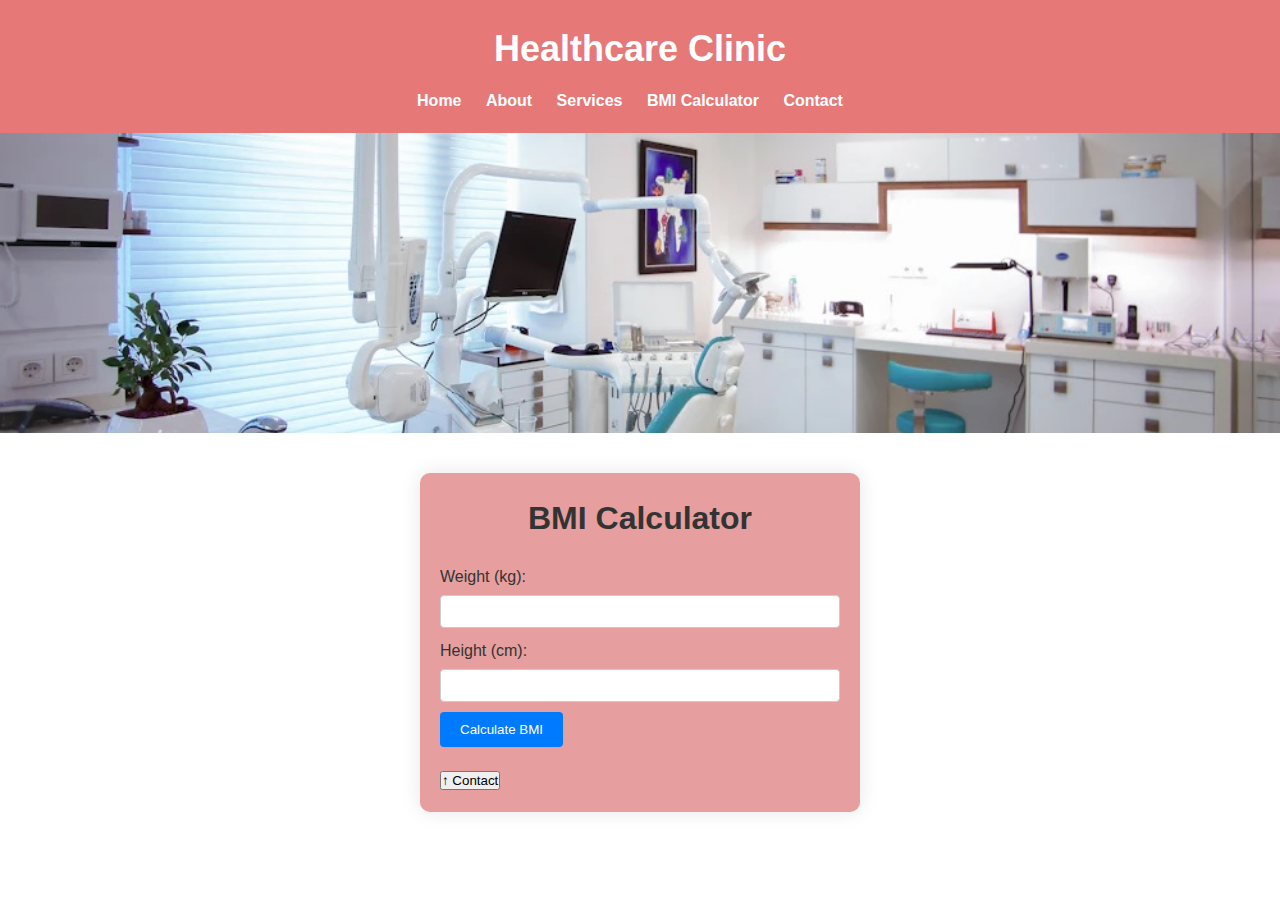
<file: index.html>
<!DOCTYPE html>
<html lang="en">
<head>
    <meta charset="UTF-8">
    <meta name="viewport" content="width=device-width, initial-scale=1.0">
    <title>Healthcare Clinic</title>
    <link rel="stylesheet" href="style.css">
</head>
<body>
    <header>
        <h1>Healthcare Clinic</h1>
        <nav>
            <ul>
                <li><a href="index.html">Home</a></li>
                <li><a href="about.html">About</a></li>
                <li><a href="services.html">Services</a></li>
                <li><a href="#bmi-calculator">BMI Calculator</a></li>
                <li><a href="#contact">Contact</a></li>
            </ul>
        </nav>
    </header>

    <div class="clinic-image"></div>

    <div class="content-wrapper">

        <div id="bmi-calculator" class="bmi-calculator">
            <h2>BMI Calculator</h2>
            <form id="bmi-form">
                <label for="weight">Weight (kg):</label>
                <input type="number" id="weight" name="weight" required>
                <label for="height">Height (cm):</label>
                <input type="number" id="height" name="height" required>
                <button type="submit">Calculate BMI</button>
            </form>
            <div id="bmi-result"></div>
            <div class="navigation">
                <button onclick="toggleVisibility('contact')">&uarr; Contact</button>
            </div>
        </div>

        <div id="contact" class="contact" style="display: none;">
            <h2>Contact Us</h2>
            <form id="contact-form">
                <label for="name">Name:</label>
                <input type="text" id="name" name="name" required>
                <label for="email">Email:</label>
                <input type="email" id="email" name="email" required>
                <label for="message">Message:</label>
                <textarea id="message" name="message" required></textarea>
                <button type="submit">Send Message</button>
            </form>
            <div class="navigation">
                <button onclick="toggleVisibility('bmi-calculator')">&uarr; BMI Calculator</button>
            </div>
        </div>

    </div>

    <script src="script.js"></script>
</body>
</html>
</file>
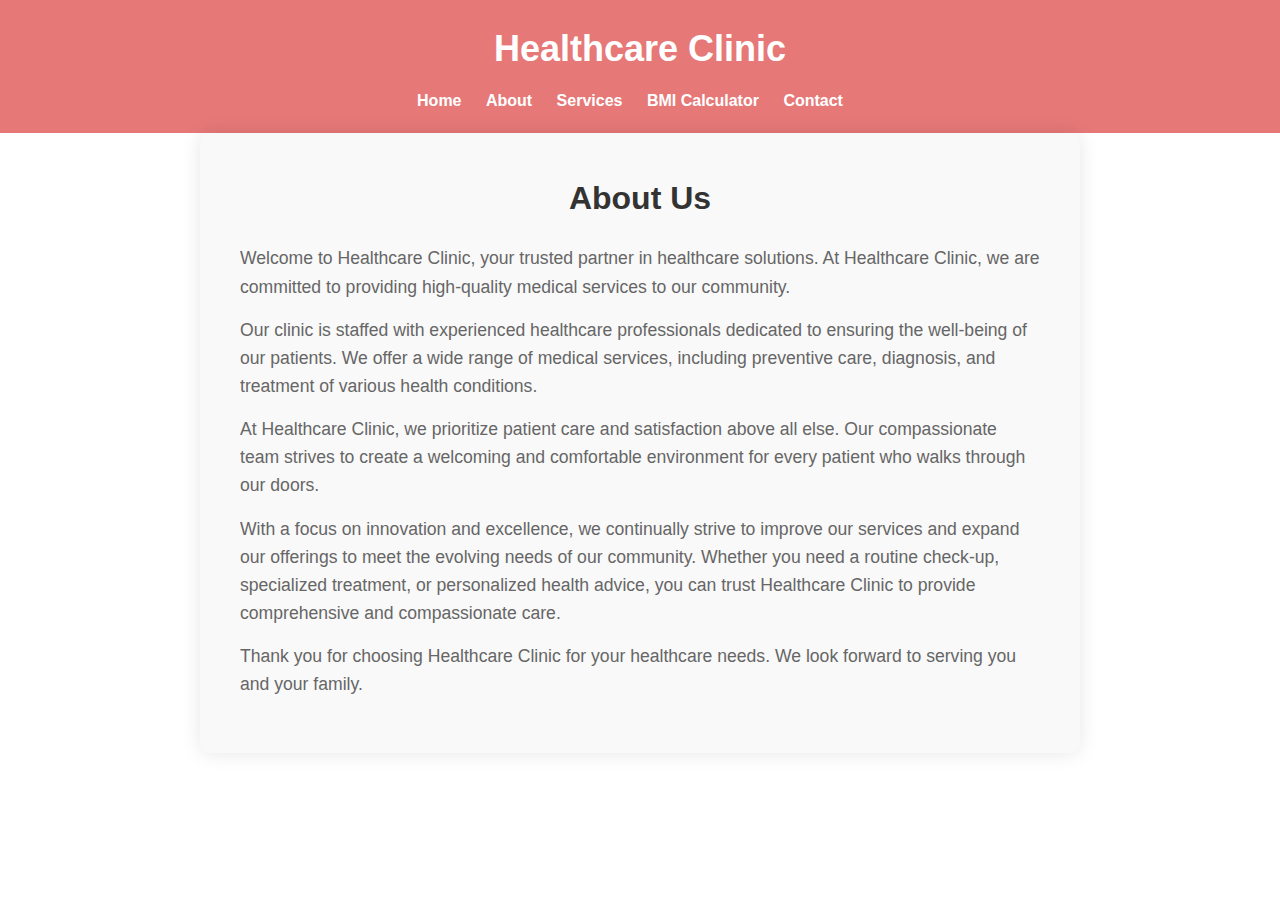
<file: about.html>
<!DOCTYPE html>
<html lang="en">
<head>
    <meta charset="UTF-8">
    <meta name="viewport" content="width=device-width, initial-scale=1.0">
    <title>About Us - Healthcare Clinic</title>
    <link rel="stylesheet" href="style.css">
</head>
<body>
    <header>
        <h1>Healthcare Clinic</h1>
        <nav>
            <ul>
                <li><a href="index.html">Home</a></li>
                <li><a href="about.html">About</a></li>
                <li><a href="services.html">Services</a></li>
                <li><a href="bmi-calculator.html">BMI Calculator</a></li>
                <li><a href="contact.html">Contact</a></li>
            </ul>
        </nav>
    </header>

    <div class="about">
        <h2>About Us</h2>
        <p>Welcome to Healthcare Clinic, your trusted partner in healthcare solutions. At Healthcare Clinic, we are committed to providing high-quality medical services to our community.</p>
        <p>Our clinic is staffed with experienced healthcare professionals dedicated to ensuring the well-being of our patients. We offer a wide range of medical services, including preventive care, diagnosis, and treatment of various health conditions.</p>
        <p>At Healthcare Clinic, we prioritize patient care and satisfaction above all else. Our compassionate team strives to create a welcoming and comfortable environment for every patient who walks through our doors.</p>
        <p>With a focus on innovation and excellence, we continually strive to improve our services and expand our offerings to meet the evolving needs of our community. Whether you need a routine check-up, specialized treatment, or personalized health advice, you can trust Healthcare Clinic to provide comprehensive and compassionate care.</p>
        <p>Thank you for choosing Healthcare Clinic for your healthcare needs. We look forward to serving you and your family.</p>
    </div>

    <script src="script.js"></script>
</body>
</html>
</file>
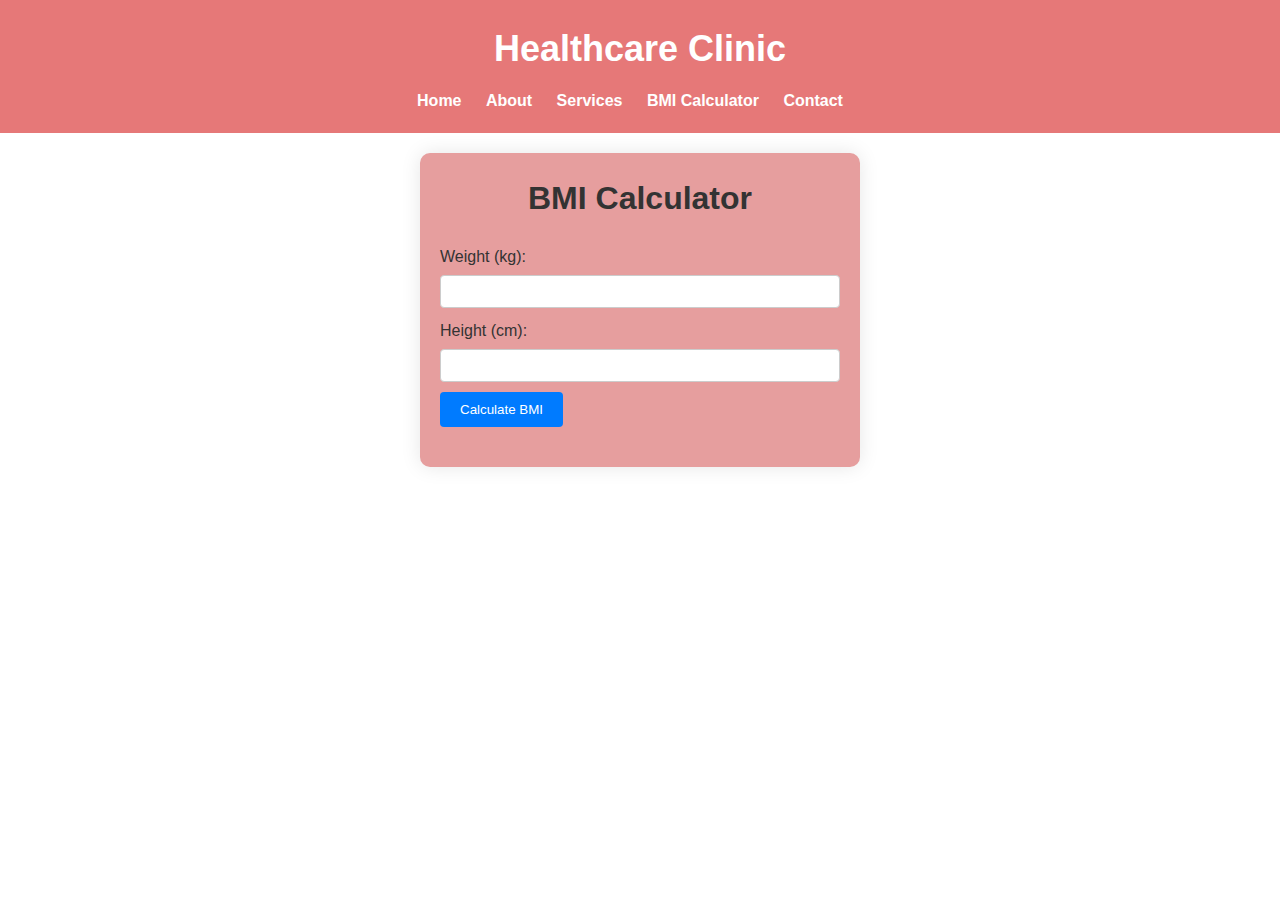
<file: bmi-calculator.html>
<!DOCTYPE html>
<html lang="en">
<head>
    <meta charset="UTF-8">
    <meta name="viewport" content="width=device-width, initial-scale=1.0">
    <title>BMI Calculator - Healthcare Clinic</title>
    <link rel="stylesheet" href="style.css">
</head>
<body>
    <header>
        <h1>Healthcare Clinic</h1>
        <nav>
            <ul>
                <li><a href="index.html">Home</a></li>
                <li><a href="about.html">About</a></li>
                <li><a href="services.html">Services</a></li>
                <li><a href="bmi-calculator.html">BMI Calculator</a></li>
                <li><a href="contact.html">Contact</a></li>
            </ul>
        </nav>
    </header>

    <div class="bmi-calculator">
        <h2>BMI Calculator</h2>
        <form id="bmi-form">
            <label for="weight">Weight (kg):</label>
            <input type="number" id="weight" name="weight" required>
            <label for="height">Height (cm):</label>
            <input type="number" id="height" name="height" required>
            <button type="submit">Calculate BMI</button>
        </form>
        <div id="bmi-result"></div>
    </div>

    <script src="script.js"></script>
</body>
</html>
</file>
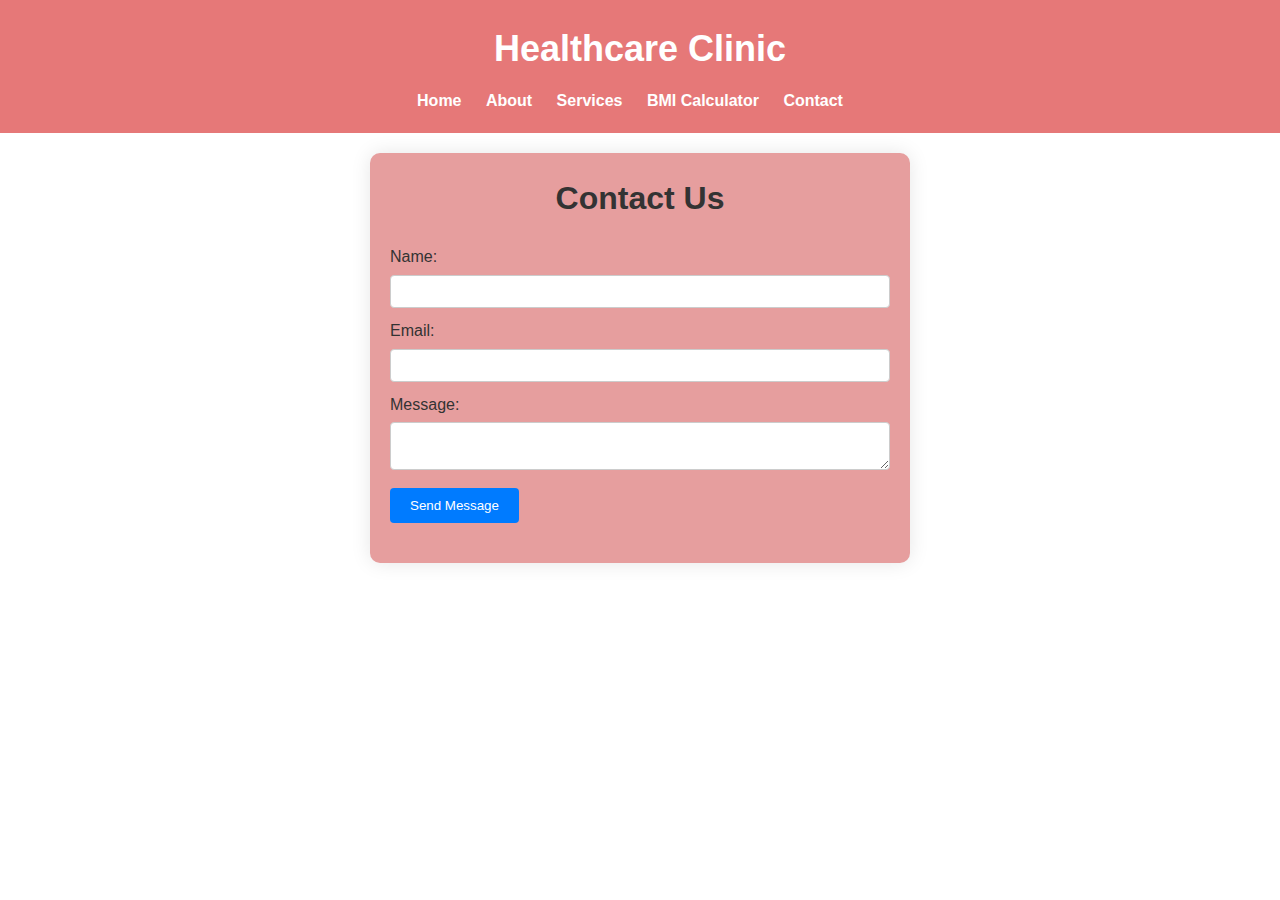
<file: contact.html>
<!DOCTYPE html>
<html lang="en">
<head>
    <meta charset="UTF-8">
    <meta name="viewport" content="width=device-width, initial-scale=1.0">
    <title>Contact Us - Healthcare Clinic</title>
    <link rel="stylesheet" href="style.css">
</head>
<body>
    <header>
        <h1>Healthcare Clinic</h1>
        <nav>
            <ul>
                <li><a href="index.html">Home</a></li>
                <li><a href="about.html">About</a></li>
                <li><a href="services.html">Services</a></li>
                <li><a href="bmi-calculator.html">BMI Calculator</a></li>
                <li><a href="contact.html">Contact</a></li>
            </ul>
        </nav>
    </header>

    <div class="contact">
        <h2>Contact Us</h2>
        <form id="contact-form">
            <label for="name">Name:</label>
            <input type="text" id="name" name="name" required>
            <label for="email">Email:</label>
            <input type="email" id="email" name="email" required>
            <label for="message">Message:</label>
            <textarea id="message" name="message" required></textarea>
            <button type="submit">Send Message</button>
        </form>
    </div>

    <script src="script.js"></script>
</body>
</html>
</file>
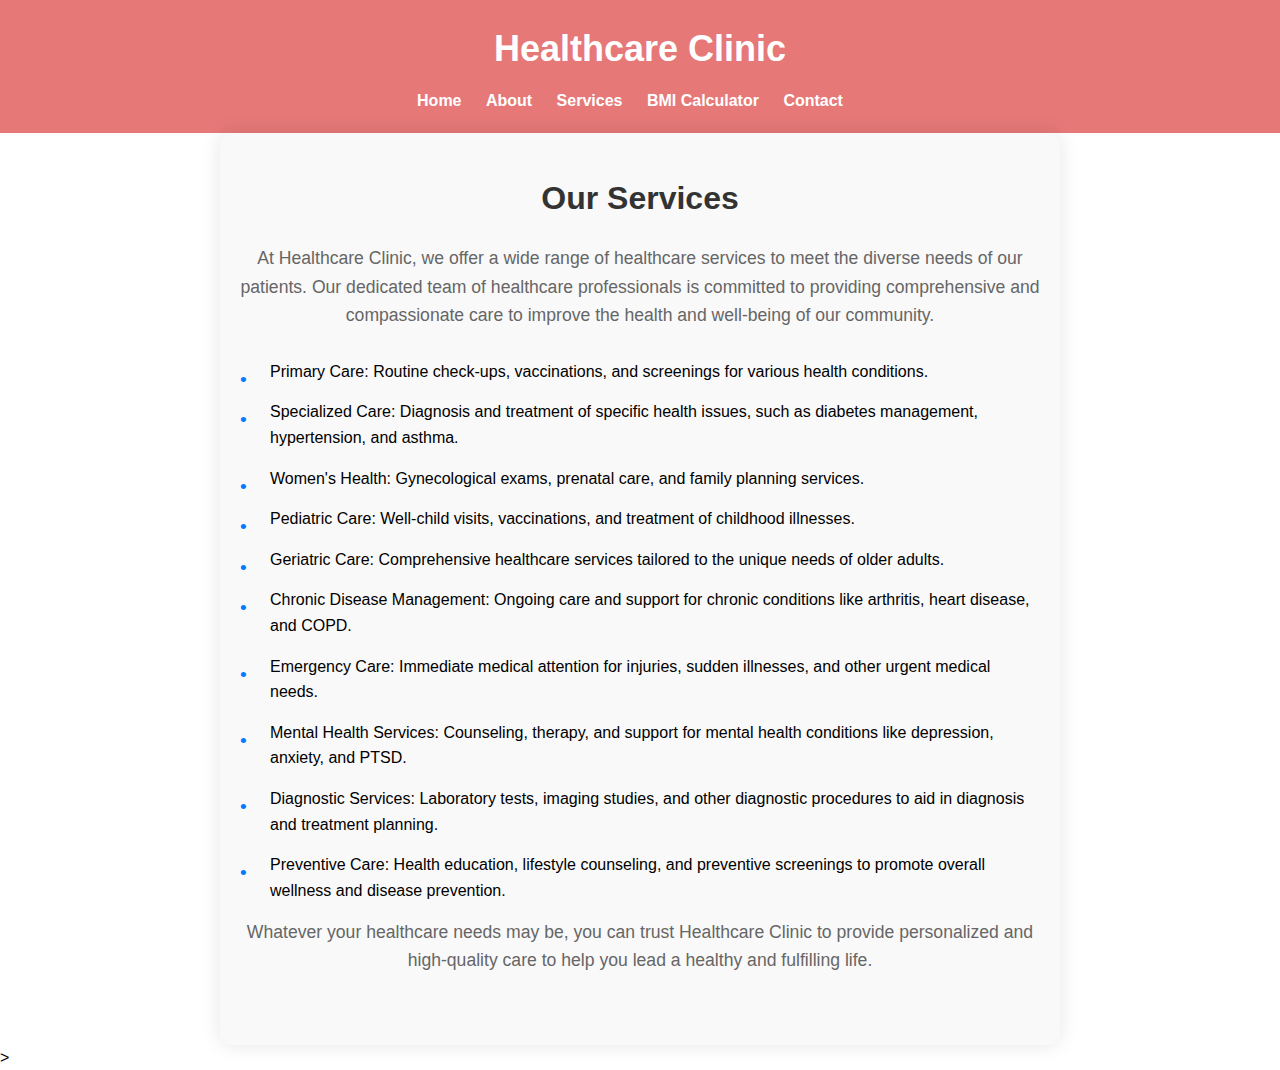
<file: services.html>
<!DOCTYPE html>
<html lang="en">
<head>
    <meta charset="UTF-8">
    <meta name="viewport" content="width=device-width, initial-scale=1.0">
    <title>Our Services - Healthcare Clinic</title>
    <link rel="stylesheet" href="style.css">
</head>
<body>
    <header>
        <h1>Healthcare Clinic</h1>
        <nav>
            <ul>
                <li><a href="index.html">Home</a></li>
                <li><a href="about.html">About</a></li>
                <li><a href="services.html">Services</a></li>
                <li><a href="bmi-calculator.html">BMI Calculator</a></li>
                <li><a href="contact.html">Contact</a></li>
            </ul>
        </nav>
    </header>

    <div class="services">
        <h2>Our Services</h2>
        <p>At Healthcare Clinic, we offer a wide range of healthcare services to meet the diverse needs of our patients. Our dedicated team of healthcare professionals is committed to providing comprehensive and compassionate care to improve the health and well-being of our community.</p>

        <ul>
            <li>Primary Care: Routine check-ups, vaccinations, and screenings for various health conditions.</li>
            <li>Specialized Care: Diagnosis and treatment of specific health issues, such as diabetes management, hypertension, and asthma.</li>
            <li>Women's Health: Gynecological exams, prenatal care, and family planning services.</li>
            <li>Pediatric Care: Well-child visits, vaccinations, and treatment of childhood illnesses.</li>
            <li>Geriatric Care: Comprehensive healthcare services tailored to the unique needs of older adults.</li>
            <li>Chronic Disease Management: Ongoing care and support for chronic conditions like arthritis, heart disease, and COPD.</li>
            <li>Emergency Care: Immediate medical attention for injuries, sudden illnesses, and other urgent medical needs.</li>
            <li>Mental Health Services: Counseling, therapy, and support for mental health conditions like depression, anxiety, and PTSD.</li>
            <li>Diagnostic Services: Laboratory tests, imaging studies, and other diagnostic procedures to aid in diagnosis and treatment planning.</li>
            <li>Preventive Care: Health education, lifestyle counseling, and preventive screenings to promote overall wellness and disease prevention.</li>
        </ul>
        
        <p>Whatever your healthcare needs may be, you can trust Healthcare Clinic to provide personalized and high-quality care to help you lead a healthy and fulfilling life.</p>
    </div>>
    <script src="script.js"></script>
</body>
</html>
</file>
<file: style.css>
body, h1, h2, h3, p, ul, li, form, input, textarea, button {
    margin: 0;
    padding: 0;
}

body {
    font-family: 'Arial', sans-serif;
    font-size: 16px;
    line-height: 1.6;
}

header {
    background-color: #e67878;
    color: #fff;
    padding: 20px;
    text-align: center;
}

header h1 {
    margin-bottom: 10px;
    font-size: 36px;
}

nav ul {
    list-style-type: none;
}

nav ul li {
    display: inline;
    margin-right: 20px;
}

nav ul li a {
    color: #fff;
    text-decoration: none;
    font-weight: bold;
    transition: color 0.3s ease;
}

nav ul li a:hover {
    color: #f0f0f0;
}
.services ul {
    list-style: none;
    padding: 0;
    margin: 0;
}

.services h2 {
    font-size: 2rem;
    color: #333;
    text-align: center;
    margin-bottom: 20px;
}

.services p {
    font-size: 1.1rem;
    color: #666;
    text-align: center;
    margin-bottom: 30px;
}

.services li {
    margin-bottom: 15px;
    position: relative;
    padding-left: 30px;
}

.services li::before {
    content: "\2022"; 
    position: absolute;
    left: 0;
    color: #007bff;
}

.services li::before {
    font-size: 1.2rem;
    top: 6px;
}

.services {
    max-width: 800px;
    margin: 0 auto;
    padding: 40px 20px;
    background-color: #f9f9f9;
    border-radius: 10px;
    box-shadow: 0 0 20px rgba(0, 0, 0, 0.1);
}


form {
    margin-bottom: 20px;
}

label {
    display: block;
    margin-bottom: 5px;
    color: #333;
}

input[type="text"],
input[type="email"],
input[type="number"],
textarea {
    width: 100%;
    padding: 8px;
    margin-bottom: 10px;
    border: 1px solid #ccc;
    border-radius: 4px;
    box-sizing: border-box;
}

button[type="submit"] {
    background-color: #007bff;
    color: #fff;
    padding: 10px 20px;
    border: none;
    border-radius: 4px;
    cursor: pointer;
}

button[type="submit"]:hover {
    background-color: #0056b3;
}

.bmi-calculator {
    max-width: 400px;
    margin: 0 auto;
    padding: 20px;
    margin-top: 20px;
    background-color: #e69e9e;
    border-radius: 10px;
    box-shadow: 0 0 20px rgba(0, 0, 0, 0.1);
}

.bmi-calculator h2 {
    font-size: 2rem;
    color: #333;
    text-align: center;
    margin-bottom: 20px;
}

#bmi-result {
    font-size: 1.2rem;
    text-align: center;
    margin-top: 20px;
}

/* Specific styling for Contact Us */
.contact {
    max-width: 500px;
    margin: 0 auto;
    padding: 20px;
    margin-top: 20px;
    margin-bottom: 50px;
    background-color: #e69e9e;
    border-radius: 10px;
    box-shadow: 0 0 20px rgba(0, 0, 0, 0.1);
}

.contact h2 {
    font-size: 2rem;
    color: #333;
    text-align: center;
    margin-bottom: 20px;
}

.about {
    max-width: 800px;
    margin: 0 auto;
    padding: 40px;
    background-color: #f9f9f9;
    border-radius: 10px;
    box-shadow: 0 0 20px rgba(0, 0, 0, 0.1);
}

.about h2 {
    font-size: 2rem;
    color: #333;
    text-align: center;
    margin-bottom: 20px;
}

.about p {
    font-size: 1.1rem;
    color: #666;
    margin-bottom: 15px;
    line-height: 1.6;
}

.clinic-image {
    width: 100%;
    height: 300px; 
    background-image: url('clinic-image.jpg'); 
    background-size: cover; 
    background-position: center; 
    margin-bottom: 20px;
}

.content-wrapper {
    display: flex;
    justify-content: space-between; 
    margin-bottom: 20px;
}

.bmi-calculator {
    flex: 1; 
}

.contact {
    flex: 1; 
}


@media (max-width: 768px) {
    .content-wrapper {
        flex-direction: column;
    }

    .bmi-calculator,
    .contact {
        margin-right: 0;
    }
}
</file>
